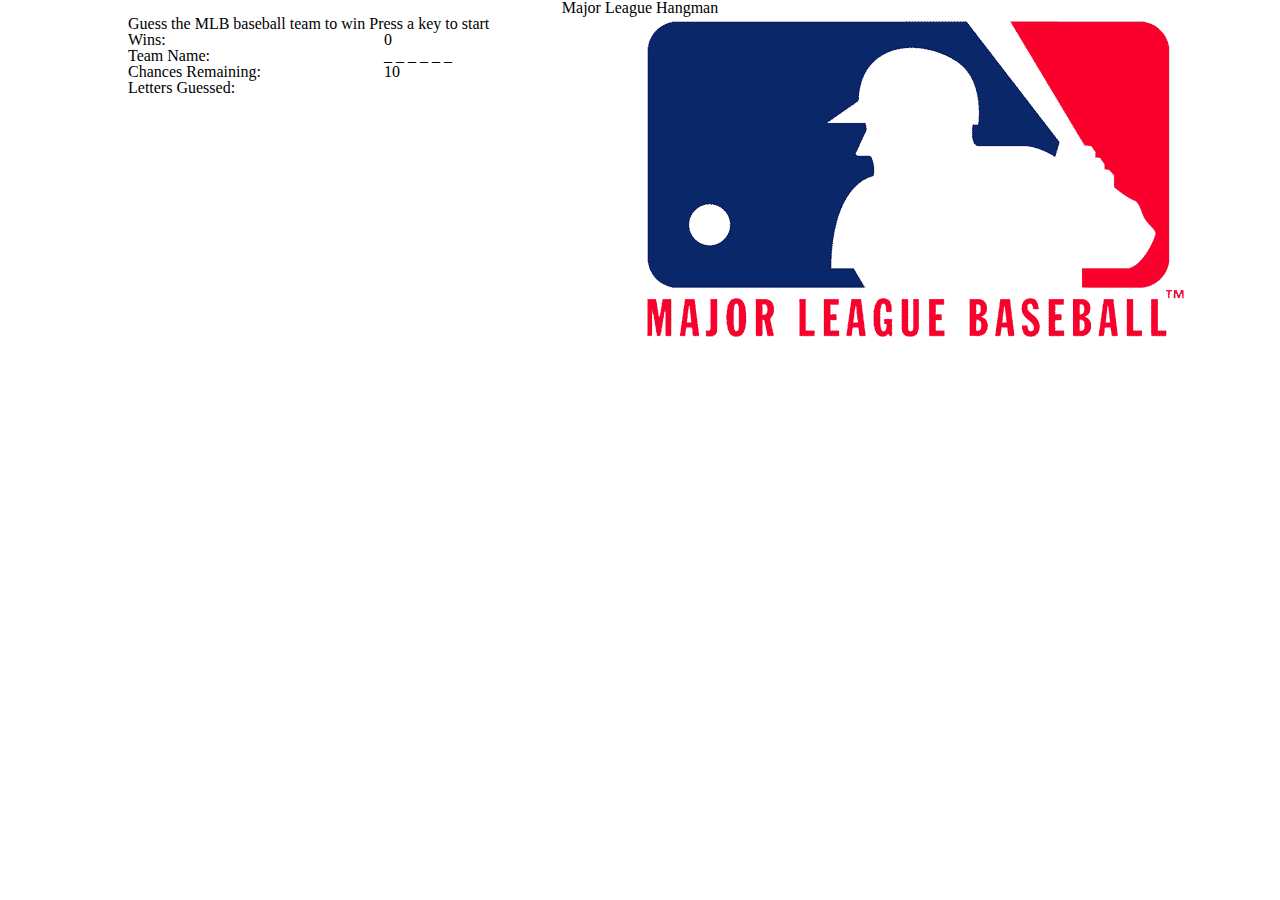
<file: index.html>
<!DOCTYPE html>
<html lang="en">
<head>
    <meta charset="UTF-8">
    <title>Hangman</title>
        <link rel="stylesheet" type="text/css" href="assets/css/reset.css">
        <link href="assets/css/style.css" rel="stylesheet">


</head>
<body>
    <div class="heading">
        <h1>Major League Hangman</h1>
    </div>

    <div class="container">
        <div class="row">
            <div class="col-sm-6">
                <p>Guess the MLB baseball team to win     Press a key to start
                </p>

                <div class="col-sm-3">Wins:</div>
                <div class="col-sm-3">
                    <div id="number-wins">
                    </div>
                </div>


                <!-- BLANK HASH MARKS FOR THE WORD -->
                <div class="col-sm-3">Team Name:</div>
                <div class="col-sm-3">
                    <div id="hash-blanks">
                        
                    </div>
                </div>


                <!-- GUESS # REMAINING  -->
                <div class="col-sm-3">Chances Remaining:</div>
                <div class="col-sm-3">
                    <div id="guessesRemaining">
                        
                    </div>
                </div>
                

                <!-- DISPLAY LETTERS GUESSES PREVIOUSLY -->
                <div class="col-sm-3">Letters Guessed:</div>
                <div class="col-sm-3">
                    <div id="guessedLetters"></div>
                </div>
            </div>
                <div class="col-sm-6">
                    <img src="assets/images/mlb.png">
                </div>
        </div>
    </div>


<script src="assets/javascript/game.js"></script>    
</body>
</html>
</file>
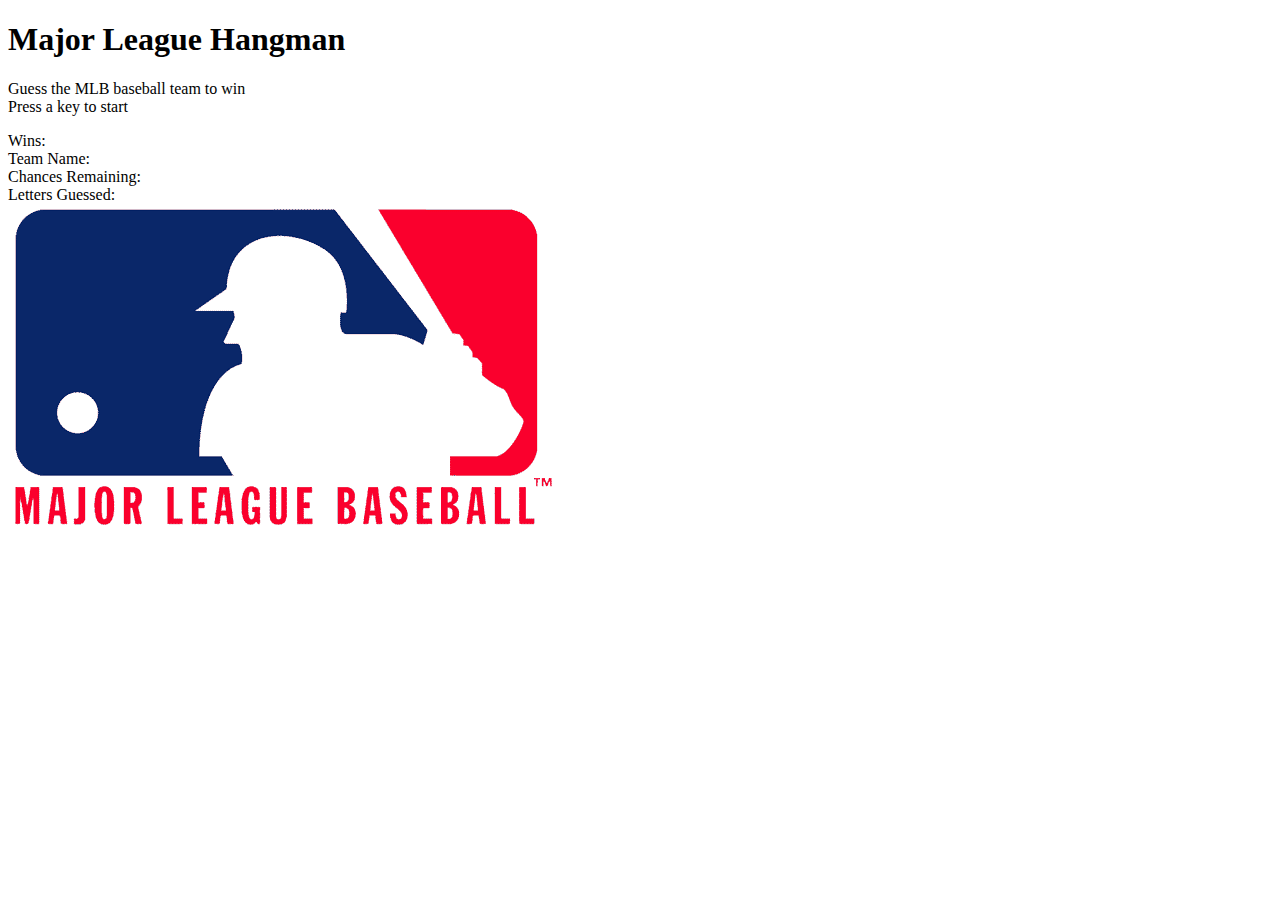
<file: assets/images/Hangman.htm>
<!DOCTYPE html>
<!-- saved from url=(0086)file:///Users/petertountas/Documents/Development/ApplicationDev/week-3-game/index.html -->
<html lang="en"><head><meta http-equiv="Content-Type" content="text/html; charset=UTF-8">
    
    <title>Hangman</title>


</head>
<body>
    <div class="heading">
        <h1>Major League Hangman</h1>
    </div>

    <div class="container">
        <div class="row">
            <div class="col-sm-6">
                <p>Guess the MLB baseball team to win <br>Press a key to start
                </p>

                <div class="col-sm-3">Wins:</div>
                <div class="col-sm-3">
                    <div id="number-wins">
                    </div>
                </div>


                <!-- BLANK HASH MARKS FOR THE WORD -->
                <div class="col-sm-3">Team Name:</div>
                <div class="col-sm-3">
                    <div id="hash-blanks">
                        
                    </div>
                </div>


                <!-- GUESS # REMAINING  -->
                <div class="col-sm-3">Chances Remaining:</div>
                <div class="col-sm-3">
                    <div id="guessesRemaining">
                        
                    </div>
                </div>
                

                <!-- DISPLAY LETTERS GUESSES PREVIOUSLY -->
                <div class="col-sm-3">Letters Guessed:</div>
                <div class="col-sm-3">
                    <div id="guessedLetters"></div>
                </div>
            </div>
                <div class="col-sm-6">
                    <img src="./Hangman_files/mlb.png">
                </div>
        </div>
    </div>


<scrip src="assets/javascript/game.js">    

</scrip></body></html>
</file>
<file: assets/css/style.css>
.col-sm-6, .col-sm-3 {
    width: 50%;
    float: left;
}
.container{
	width: 80%;
	margin: 0 auto;
}
h1,h2,h3,h4,p{
	font-family: Lucida-Console;
}
h1{
	text-align: center;
}
ul#hash-blanks {
    font-size: 24px;
}
/* phones (landscape): 640 px width*/
@media only screen and (max-width: 640px){
.col-sm-6{
	width: 100%;
}


img{
	size: 50%;
}
</file>
